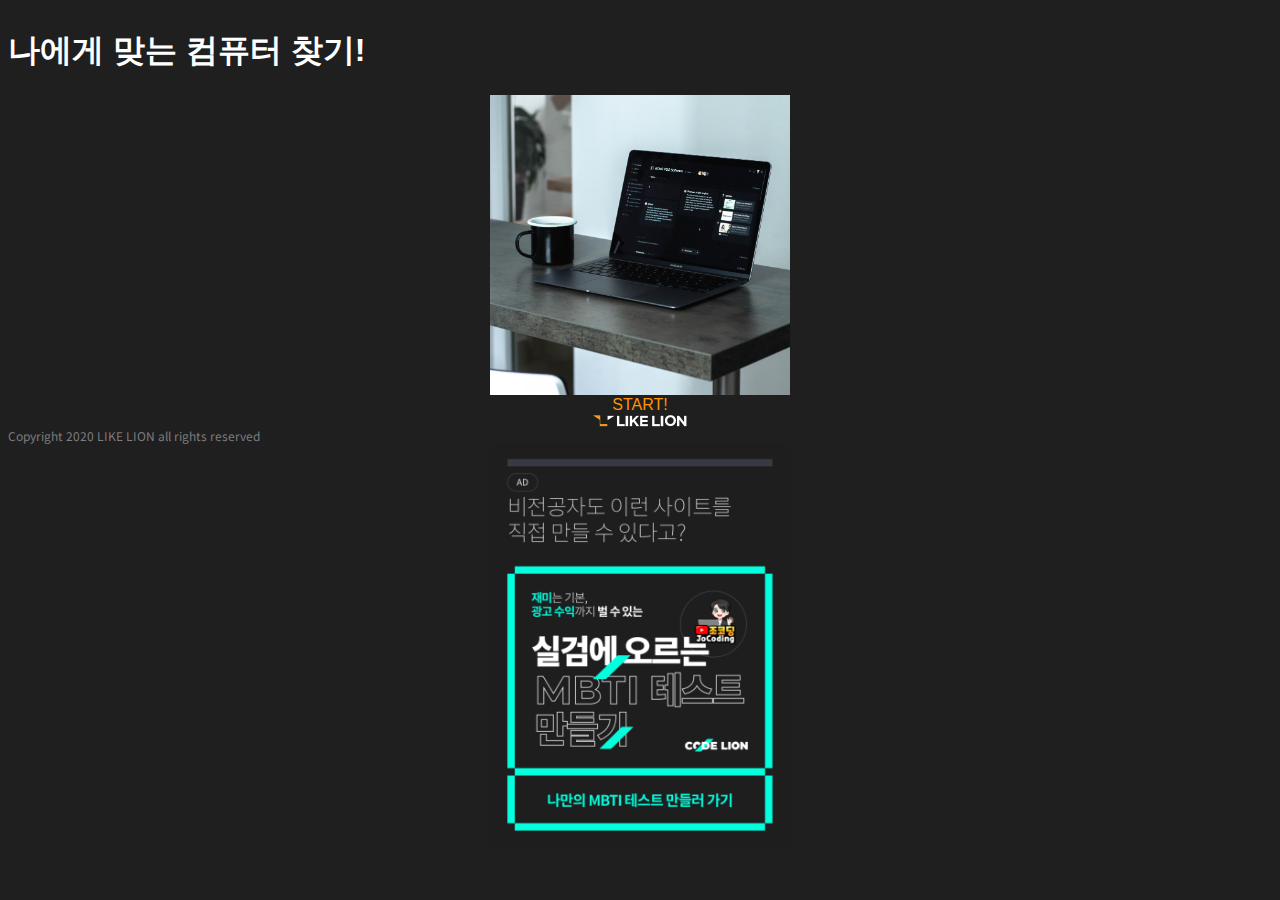
<file: 5월20일용 발표/index.html>
<!DOCTYPE html>
<html lang="ko">
<head>
    <meta charset="UTF-8">
    <meta name="viewport" content="width=device-width, initial-scale=1.0">
    <title>나에게 맞는 데스크탑 사양 추천</title>
    <meta name="description" content="사용자에게 알맞는 데스크탑을 추천해주는 웹페이지입니다.">
    <meta property="og:type" content="website">
    <meta property="og:title" content="나에게 맞는 데스크탑 사양 추천">
    <meta property="og:description" content="사용자에게 알맞는 데스크탑을 추천해주는 웹페이지입니다.">
    <meta property="og:image" content="https://serengeti.netlify.app/img/likelion-logo.png">
    <meta property="og:url" content="https://serengeti.netlify.app/">
    <link href="https://fonts.googleapis.com/css2?family=Noto+Sans+KR:wght@100;300;400;500;700;900&display=swap" rel="stylesheet">
    <link rel="stylesheet" href="https://cdn.jsdelivr.net/npm/bootstrap@4.5.3/dist/css/bootstrap.min.css" integrity="sha384-TX8t27EcRE3e/ihU7zmQxVncDAy5uIKz4rEkgIXeMed4M0jlfIDPvg6uqKI2xXr2" crossorigin="anonymous">
    <link rel="stylesheet" href="style.css">
</head>
<body class="container">
    <article class="start">
        <article class="start">
            <h1 class="mt-5 text-center">나에게 맞는 컴퓨터 찾기!</h1>
            <img id="img2" class="rounded-circle mt-5" src="img/main_img2.jpg" alt="animal">
            <button type="button" class="btn-start btn btn-primary mt-5" onclick='start();'>START!</button>
        </article>
    </article>
    <article class="question">
        <div class="progress mt-5">
            <div class="progress-bar" role="progressbar" style="width: calc(100/12*1%)"></div>
        </div>
        <img class="mt-5 slash-element" src="img/slash-element.png" alt="slash-element">
        <h2 id="title" class="question-content text-center mt-4 mb-4">문제</h2>
        <img class="slash-element" src="img/slash-element.png" alt="slash-element">
        <input id="type" type="hidden" value="EI">
        <div class="rectangle mt-5"></div>
        <button id="A" type="button" class="btn-answer btn btn-primary pt-5 pb-5">대답A</button>
        <div class="mid-rectangle"></div>
        <button id="B" type="button" class="btn-answer btn btn-primary pt-5 pb-5">대답B</button>
        <div class="rectangle"></div>
    </article>
    <article class="result">
        <img class="updown-slash mt-5" src="img/dark-slash.png" alt="dark-slash">
        <span class="result-message mt-4 mb-4">나에게 딱 맞는 사양 추천 결과!</span>
        <img class="updown-slash" src="img/up-slash.png" alt="up-slash">
        <img id="img" class="mt-5" src="img/lion.png" alt="animal">
        <h2 id="animal" class="result-animal text-center mt-4 mb-4">사양추천</h2>
        <img class="updown-slash" src="img/down-slash.png" alt="down-slash">
        <h3 id="explain" class="result-explain text-center mt-4">설명</h3>
        <div class="rectangle mt-4 mb-4"></div>
        <span class="share-message mb-4">나에게 맞는 사양 <strong>공유하기</strong></span>
        <!-- Go to www.addthis.com/dashboard to customize your tools --> <div class="share addthis_inline_share_toolbox"></div>
    </article>
    <article class="logo">
        <img class="mt-5 likelion-logo" src="img/likelion-logo.png" alt="likelion-logo">
        <span class="mt-2 text-center copyright-text">Copyright 2020 LIKE LION all rights reserved</span>
    </article>
    <article class="kakao_ad mt-5">
        <ins class="kakao_ad_area" style="display:none;" 
        data-ad-unit    = "DAN-fiECh1Z0P67tZh2d" 
        data-ad-width   = "320" 
        data-ad-height  = "100"></ins>
    </article>
    <a class="mt-5 banner" href="https://www.codelion.net/catalog?utm_source=animal_test&utm_medium=web_lecture&utm_campaign=jocoding">
        <img class="banner-img" src="img/banner.png" alt="banner">
    </a>
    <script type="text/javascript" src="//t1.daumcdn.net/kas/static/ba.min.js" async></script>
    <input type="hidden" id="SO" value="0">
    <input type="hidden" id="QE" value="0">
    <input type="hidden" id="DG" value="0">
    <input type="hidden" id="HL" value="0">
    <script src="https://code.jquery.com/jquery-3.5.1.slim.min.js" integrity="sha384-DfXdz2htPH0lsSSs5nCTpuj/zy4C+OGpamoFVy38MVBnE+IbbVYUew+OrCXaRkfj" crossorigin="anonymous"></script>
    <script src="https://cdn.jsdelivr.net/npm/bootstrap@4.5.3/dist/js/bootstrap.bundle.min.js" integrity="sha384-ho+j7jyWK8fNQe+A12Hb8AhRq26LrZ/JpcUGGOn+Y7RsweNrtN/tE3MoK7ZeZDyx" crossorigin="anonymous"></script>
    <script>
        var num = 1;
        var q = {
            1: {"title": "현재 나의 직업은?", "type": "SO", "A": "학생", "B": "직장인"},
            2: {"title": "학과 계열은?", "type": "QE", "A": "예술계열(미술, 음악, 편집, 사진)", "B": "이공계열(컴퓨터, 건축, 3D툴 작업)"},
            3: {"title": "컴퓨터를 또 다른 용도로 사용한다면?", "type": "DG", "A": "단순 문서 작업(pdf, hwp, word 사용)", "B": "게임용 (RPG, AOS, MMORPG, FPS)"},
            4: {"title": "고사양? 저사양?", "type": "HL", "A": "고사양", "B": "저사양"},
            // 5: {"title": "연말에는 내년에 계획을 세워야지! 21년의 나는 어떤 계획을 세울까?", "type": "EI", "A": "적극적으로 강의, 강연을 다니며 지식을 흡수하며 인맥을 확장해간다.", "B": "독서와 명상을 통해 차분하고 깊이 있는 사람이 될 수 있도록한다."},
            // 6: {"title": "일이 너무 많아서 머리가 복잡해! 계획했던 일을 이번 주까지 끝내야하는데 할 수 있을까?", "type": "SN", "A": "기간을 조금 늘리더라도 정확하게 처리한다.", "B": "빠르게 일을 끝내고 수정할 게 생기면 그때가서 처리한다."},
            // 7: {"title": "연말이고, 연초라 내 의지가 끌어오른다! 뭐라도 해야할 것 같은데, 어떡하지?", "type": "TF", "A": "투두리스트를 적어 하나씩 처리할 수 있도록 계획한다.", "B": "우선 해봐야 도전하는 느낌도 난다! 당장 뭐라도 시작한다."},
            // 8: {"title": "2020년이 마무리됐다...만,내가 원하는 바를 이루지는 못했다. 나는 어떻게 생각하는 타입?", "type": "JP", "A": " 올해 정말 수고했지만, 내가 원하는 결과는 얻지 못했어 내년에는 더 타이트하고 체계적으로 목표와 일정을 짜서 해결해내고 말거야!", "B": "비록 내가 원하는 바는 이루지 못했지만, 오히려 좋아, 목표에 대한 변수를 파악하고 새로운 방향을 알아냈으니까!"},
            // 9: {"title": "연말, 팀에게 감사인사를 하고 싶다. 하지만 예산은 한정되어있고.. 어떻게 선물을 준비할까?", "type": "EI", "A": "비슷한 가격대의 선물을 골라 모두에게 선물한다.", "B": "가장 고마웠던 팀원에게 조용히 편지와 선물을 준비한다."},
            // 10: {"title": "연초에는 정말 새로운 사람이 되고 싶다. 그럼, 뭐부터 해야하지? 연초계획을 세울 때 내 스타일은?", "type": "SN", "A": "현실적으로 이룰 수 있는 계획들을 세워 진행한다.", "B": "포부는 크면 클수록 좋아. 계획은 최대한 크게 세운다."},
            // 11: {"title": "친구가 이직에 대한 고민을 하고 있다! 다른 사람의 계획에 있어 당신의 반응은?", "type": "TF", "A": "그럼 이렇게 해보는 건 어때? 계획들에 대한 분석적으로 살펴보고 다양한 의견을 준다", "B": "아 진짜? 그런 고민 왜 혼자 하고 있었어! 그동안 안힘들었어? 라고 위로하며 공감한다."},
            // 12: {"title": "2021년 내 목표는 자기개발, 나는 어떤식으로 자기개발하는 스타일일까?", "type": "JP", "A": "우선 기초 이론부터 차근차근 배워서 성장해나가고 싶어! 커리큘럼을 보고 꼼꼼하게 공부 계획을 세워서 수강한다.", "B": "시도를 해봐야 내가 어떤 유형에 맞는 지 확인 가능하다고 생각하기 때문에 강의를 수강해본다"}
        }
        
        var result = {
            "SQDH": {"animal": "예술계의 미래! 높은 사양의 그래픽을 다뤄야 하는 당신에게 추천합니다! <br><strong>포토샵/일러스트레이션 작업용 데스크탑</strong></br>", "explain": " <ul><li>라이젠5-3세대 3500X</li><li>삼성전자DDR 16G</li><li>ASUS PRIME A320M-K</li><il>GTX 1030 D5 2GB</il><il>키오시아 EXCERIA (240G)</il></ul>", "img": "artist.png"},
            "SEDH": {"animal": "진정한 공돌이를 위하여! 높은 사양의 건축 프로그램이나 코딩 프로그램을 다뤄야하는 당신에게 추천합니다! <br><strong>코딩용/건축 프로그램 작업용 데스크탑</strong></br>", "explain": "<ul><li>인텔 i5-5세대</li><li>삼성전자DDR4 8G</li><li>ASUS PRIME B550M-K 대원CTS</li><il>ASUS 지포스 GT710 SL D5 2GB</il><il>ADATA XPG SX6000 Pro M.2 NVMe (512GB)</il></ul>", "img": "programmer.png"},
            // "INFJ": {"animal": "계획적으로 생활하는 것이 곧 삶의 기쁨 스케쥴러 <strong>물소</strong>", "explain": "첫 만남에 맘에 드는 상대를 발견하고 결혼까지 생각하는 당신은 일을 진행하면서 계속해서 미래를 상상하고 자극받는 걸 좋아해요. 모든 일에는 이유와 의미가 있다고 생각하는 당신! 그만큼 다 중요하다고 생각하기 때문에 허투루 일을 하는 사람이 아니에요. 그래서 더 목표를 중요하게 여겨요. 계획에는 어떠한 목표가 있는지 확인하고 맞는 계획을 세워 이뤄나가려해요. 완벽한 계획을 추구해요. 그만큼 추진력도 강해 주변에서 믿음직한 사람이라고 많이 들어요.", "img": "buffalo.png"},
            // "INTJ": {"animal": "치타는 다 계획이 있구나.. 이 모든 것은 나의 큰 그림! 선구자 <strong>치타</strong>", "explain": "연애 상담을 하다보면 결혼과 출산까지 염두해서 조언을 해주는 당신은 나무보다 숲, 아니 달에서 우주 저만리까지 보는 사람이에요. 큰틀을 우선적으로 생각하다보니 꿈꾸는 목표치가 점점 높아지고, 불어나는 계획들을 자각하지 못하다 다시 돌아가기도 해요. 하지만, 이 모든 건 내 목표를 이루어나가기 위한 것! 들어가는 시간이 곧 '투자'라고 생각하기 때문에 해결책을 찾아 실행해요. 미래를 낙관적으로 판단하는 성향이 있기 때문에 보다 더 강하게 목표를 향해 달려나가려 노력해요.", "img": "cheetah.png"},
            // "ISTP": {"animal": "계획은 계획일 뿐. 목표가 확실하면 된다!  상황에 따라 움직이는 유연한 <strong>나무늘보</strong>", "explain": "안드로이드급의 무표정으로 느긋하게 있는 것처럼 보이지만 언제든지 다른 방향으로 움직일 수 있도록 머리에서 이미 계산을 다 굴리고 있어요. 이미 세워진 계획이 있더라도 목표를 더 잘 달성하기 위해서라면 다 뒤집더라도 다시 할 수 있는 용기를 가지고 있어요. 꽂힌 일은 사막에서 바늘찾는 일을 하는 것처럼 꼼꼼하게하지만 그렇지 않으면 손에서 놓아버리는 과감함도 가지고 있어요. 하지만 때로는 생각만 과감하고 행동은 뜨뜻미지근한 경우가 있어 이상과 현실의 괴리감에 빠지기도 해요.", "img": "sloth.png"},
            // "ISFP": {"animal": "모로 가도 서울로만 가면 돼! 계획 하나가 틀어져도 긍정적인 온화한 <strong>거북이</strong>", "explain": "비행기 티켓만 끊어도 내가 할 수 있는 여행 계획은 다 한 것! 이미 목적지를 정한 것만으로도 큰 일을 생각했다고 생각해요. 때에 따라 바꿀 수 있는게 계획이고, 내가 원하는 바만 이룰 수 있다면 유연하게 생각하며 움직여요. 웬만해서는 항상 여유롭고, 재미있게 일을 진행하고 싶어해요. 그렇다보니 결정을 내려야하는 순간이 온다면 최대한 피하고 싶어해요.", "img": "turtle.png"},
            // "INFP": {"animal": "내 계획이 가장 나답고 완벽한 계획이야. 나잘알 <strong>코끼리</strong>", "explain": "나는 내가 제일 좋아.. 나만큼 나를 잘 아는 사람은 없어! 내가 세운 계획이 정말 의미있다고 믿기 때문에 강한 추진력으로 실행할 수 있어요. 평소에 자기 자신을 잘 파악하고 있고 믿고 있기 때문에 본인이 세운 계획에 있어 자신감이 넘쳐요. 일이 진행되면서 일어나는 평가에 객관적이고 냉철한 편이에요. 하지만, 실행하는 중간에 생각대로 진행되지 않는다면  그 다음 단계로 가는데 망설임을 느끼곤 해요. ", "img": "elephant.png"},
            // "INTP": {"animal": "계획은 여러개 있을 수록 좋아! a안부터 d안까지 계획을 만들어 움직이는 <strong>침팬지</strong>", "explain": "계획이 틀어져? 오히려 좋아. 다른 계획들도 짜볼 수 있으니까! 라고 생각하는 당신. 계획은 많으면 많을수록 변수에 대항할 수 있다고 생각해요. 사실, 실행하는 과정보다 계획을 세울 때 더 재미를 느껴요. 그래서 계획은 a안부터 d안까지 계속해서 만들어나가지만 계획은 계획일 뿐, 즉흥적으로 행동할 때가 많아요. 반복되는 걸 좋아하지 않는 성향때문에 시행착오를 겪을 일이 많겠지만, 호기심이 가득한 당신에겐 시행착오조차 즐거움으로 다가올 거에요.", "img": "chimpanzee.png"},
            // "ESTP": {"animal": "백문이불여일견, 계획은 세우되 행동이 우선! 일단 뭐라도 해봐야 직성이 풀리는 <strong>악어</strong>", "explain": "월급 3일 전, 계좌 잔고 520원. 하지만 어떻게든 잘 되지 않을까?라고 생각하며 긍정적으로 세상을 바라보는 시각을 가지고 있어요. 직접적인 경험을 통해 얻는 것이 더 소중하다고 생각하기 때문에 계획을 짜서 그대로 움직이는 거에는 흥미를 느끼지 못해요. 혹시라도 계획을 진행함에 있어 어려움이 생긴다면 기가막힌 순발력으로 타협점을 찾아 진행해요. 오늘의 할 일을 내일로 미루는 게 특기이긴 하지만 순발력이 좋고 긍정적이기 때문에 모든 순간에 즐거움을 느껴요.", "img": "alligator.png"},
            // "ESFP": {"animal": "매일 반복되는 일상이 지루해! 계획적인건 싫어! 언제나 새로운 자극제를 찾아다니는 <strong>미어캣</strong>", "explain": "계획이 곧 족쇄. 계획을 세워 진행하는 일은 틀에 맞춰 사는 것 같아 답답함을 느끼는 자유로운 영혼의 소유자에요. 가끔씩 세우는 계획은 여행이나 운동같이 액티비티성이 강한 활동들을 위한 것이에요. 계획이 틀어져도 상관없어요. 내일은 내일의 해가 뜬다고 생각하기 때문이에요. 하지만 발등에 불이 떨어진 경우 빠르게 일을 처리하는 편이에요.", "img": "meerkat.png"},
            // "ENFP": {"animal": "반짝이는 아이디어로 새로운 계획을 짜 지루할 틈이 없는 <strong>멋쟁이 사자</strong>", "explain": "새로운 계획, 새로워, 늘 짜릿해. 도중에 계획이 틀어져도 상관없어요, 아이디어가 반짝반짝 떠오르기 때문이죠. 계획적으로 해야하나 싶으면서도 계획을 세워 시작하면 끝없는 추진력을 얻어 일을 진행하는 타입이에요. 새로운 시도를 좋아해 중간중간 새롭게 계획되는 일들이 있어도 주저하지 않아요. 집단 생활에서 계획이 잘 되어가고 있다면 좋아하는 동료들의 모습을 보고 더 힘을 얻어 일을 추진해요.", "img": "lion.png"},
            // "ENTP": {"animal": "새로운 도전은 언제나 좋아! 새롭게 정해진 계획을 당황하지 않고 즐기는 <strong>태양새</strong>", "explain": "낯선 계획에서, 가장 재밌는 냄새가 난다..도전적인 걸 좋아하기 때문에 정해진 계획대로 움직이는 건 지양해요. 단순 반복적인 일은 지루해요. 어려워 보여도 새롭게 시도해 해결할 수 있는 일을 더 선호해요. 가끔 엄청난 계획이 떠올라서 메모를 해두지만, 그걸 다시 열어보지 않는 매력이 있어요. 아이디어가 넘치는 당신. 아이디어를 이루기 위해 조금은 계획적으로 움직이면 더 발전할 수 있을 거에요!", "img": "sunbird.png"},
            // "ESTJ": {"animal": "a부터 z까지 계획해 목표를 향해 나아가는 <strong>불도저 기린</strong>", "explain": "여행, 시험, 약속에도 계획표를 먼저짜는 스타일인 당신! 일정 계획에 진심인 당신은 특유의 현실적인 감각으로 철저하게 계획해 주변 사람들에게 믿음직한 사람이에요. 전 유교국가였던 나라의 국민답게 살짝 보수적으로 문제에 접근을 하지만, 그만큼 책임감을 가지고 강하게 계획을 추진할 수 있어요. 책임감이 강하고 그만큼 추진력도 있어 주어진 목표를 체계적으로 달성해나가는 모습은 정말 듬직해요. 하지만 계속 달려나가다보면 언젠가는 기름이 떨어지는 법. 여유로운 느낌을 선호하지 않는 당신이지만, 때로는 휴식을 취해 미래를 도모할 줄 알아야해요.", "img": "giraffe.png"},
            // "ESFJ": {"animal": "주어진 목표를 이루기 위해 모두가 함께 성장해나가길 원하는 페이스메이커 <strong>고릴라</strong>", "explain": "숨쉬는 것도 내 계획 중 일부! 항상 최고의 아웃풋을 원하기 때문에 계획을 철저하게 세우려 노력해요. 한 번 일을 시작하면 끝까지 성공적으로 진행하려하는 진취적인 성격이에요. 여유로운 걸 불안해하기 때문에 계획이 빡빡한 편이에요. 조금은 자신을 놓는 법을 배울 필요가 있어요. 리더가 되는 경우가 많아 일을 함께 추진할 때 모두가 계획을 잘 수행할 수 있도록 이끌어나가요.", "img": "gorilla.png"},
            // "ENFJ": {"animal": "내 계획은 모두 조절할 수 있어! 너와 맞추기 위해서라면. 평화주의자 <strong>카피바라</strong>", "explain": "사실...니 계획에 맞추는게 내 계획이야. 조화와 균형을 중시여기기 때문에 남들과 계획을 세울 때 의견을 모으는 걸 중요하게 생각해요. 속해있는 집단의 업무와 목적을 개인의 일보다 우선순위를 높여 생각해요. 계획을 세울 때 뜬구름을 잡는 두루뭉실한 목표보다 현실적인 목표를 세워 진행하는 걸 선호해요. 사람들을 굉장히 좋아하고 배려하지만, 보기보다 철저하고 현실적인 당신. 가끔은 자신만을 위한 계획을 세워보는 것도 좋아요.", "img": "capybara.png"},
            // "ENTJ": {"animal": "내 사전에 결정장애란 없다! 선택의 순간, 단호하게 결정을 내리는 판사 <strong>호랑이</strong>", "explain": " '오늘은 김치찌개 드시죠!' 계획을 진행함에 있어 결정이 필요한 상황에서 갈팡질팡 하는 일 없이 빠르게 결정하고 진행하는 타입이에요. #### 혼자하는 것보다 다른 사람들과 함께 일을 진행하는 걸 선호해 함께하는 일에서 두각을 나타내요. 계획이 수립될 때 같이 협력해서 아이디어를 도출하는 과정에서 희열을 느껴요. 완벽함을 추구하기 때문에 스스로를 힘들게 할 수 있어요, 가끔은 사람들과 어울리며 여유를 즐겨봐요.", "img": "tiger.png"}
        }
        function start() {
            $(".start").hide();
            $(".question").show();
            next();
        }
        $("#A").click(function(){
            var type = $("#type").val();
            var preValue = $("#"+type).val();
            $("#"+type).val(parseInt(preValue)+1);
            next();
        });
        $("#B").click(function(){
            next();
        });
        function next() {
            if (num == 5) {
                $(".question").hide();
                $(".result").show();
                var mbti = "";
                ($("#SO").val() < 1) ? mbti+="O" : mbti+="S";
                ($("#QE").val() < 1) ? mbti+="E" : mbti+="Q";
                ($("#DG").val() < 1) ? mbti+="G" : mbti+="D";
                ($("#HL").val() < 1) ? mbti+="L" : mbti+="H";
                alert(mbti);
                $("#img").attr("src","img/"+result[mbti]["img"]);
                $("#animal").html(result[mbti]["animal"]);
                $("#explain").html(result[mbti]["explain"]);
            } else {
                $(".progress-bar").attr('style','width: calc(100/12*'+num+'%)');
                $("#title").html(q[num]["title"]);
                $("#type").val(q[num]["type"]);
                $("#A").html(q[num]["A"]);
                $("#B").html(q[num]["B"]);
                num++;
            }
        }
    </script>
    <!-- Go to www.addthis.com/dashboard to customize your tools --> <script type="text/javascript" src="//s7.addthis.com/js/300/addthis_widget.js#pubid=ra-5fd715cbced615c4"></script>
    <!--
        Copyright (c) 2020 by Likelion (https://www.codelion.net/)
        Permission is hereby granted, free of charge, to any person obtaining a copy of this software and associated documentation files (the "Software"), to deal in the Software without restriction, including without limitation the rights to use, copy, modify, merge, publish, distribute, sublicense, and/or sell copies of the Software, and to permit persons to whom the Software is furnished to do so, subject to the following conditions:
        The codelion advertising banner image (img/banner.png) shall be included in all copies or substantial portions of the Software at the main HTML page.
        THE SOFTWARE IS PROVIDED "AS IS", WITHOUT WARRANTY OF ANY KIND, EXPRESS OR IMPLIED, INCLUDING BUT NOT LIMITED TO THE WARRANTIES OF MERCHANTABILITY, FITNESS FOR A PARTICULAR PURPOSE AND NONINFRINGEMENT. IN NO EVENT SHALL THE AUTHORS OR COPYRIGHT HOLDERS BE LIABLE FOR ANY CLAIM, DAMAGES OR OTHER LIABILITY, WHETHER IN AN ACTION OF CONTRACT, TORT OR OTHERWISE, ARISING FROM, OUT OF OR IN CONNECTION WITH THE SOFTWARE OR THE USE OR OTHER DEALINGS IN THE SOFTWARE.
    -->
</body>
</html>
</file>
<file: 5월20일용 발표/style.css>
/* 전체 */
body {
    background-color: #1f1f1f;
    color: #ffffff;
    font-family: 'NanumSquare', sans-serif !important;
}
article {
    display: flex;
    flex-direction: column;
}
.copyright-text {
    font-family: "Noto Sans KR";
    font-size: 12px;
    color: #7c7c7c;
}
ul{
    margin: 0 auto;
    list-style:none;
    padding-left:0px;
    font-size: 20px;
}

/* 시작화면 */

#img2 {
    width: 300px;
    height: 300px;
    margin: 0 auto;
}

.question {
    display: none;
}
/* .main-title {
    font-size: 14px;
    color: #7c7c7c;
}
.sub-title {
    font-size: 24px;
    font-weight: 100;
    color: #ebebeb;
} */
.btn-start {
    width: 300px;
    margin: 0 auto;
    font-size: 16px;
    color:ffffff;
    background-color: #0f4c81;
    border:#ffffff;
}
.updown-slash {
    width: 166px;
    margin: 0 auto;
}
.start-cover {
    display: flex;
    justify-content: center;
    align-items: center;
}
.btn-start {
    font-size: 16px;
    color:#ff9300;
    background-color: #1f1f1f;
    border:#1f1f1f;
}
.btn-start, .btn-start:visited, .btn-start:hover, .btn-start:active {
    font-size: 16px;
    color:#ff9300;
    background-color: #1f1f1f;
    border:#1f1f1f;
}
.btn-start:active, .btn-start:focus {
    background-color: #ff9300 !important;
    border:#1f1f1f !important;
    font-size: 16px;
    color:#ffffff;
}

/* 문제 화면 */
.btn-answer, .btn-answer:visited, .btn-answer:hover, .btn-answer:active, .btn-answer:focus {
    background-color: #1f1f1f;
    border:#1f1f1f;
    width: 288px;
    margin: 0 auto;
    font-size: 13px;
    color: #ffffff;
}
.btn-answer:hover {
    background-color: #ff9300 !important;
    border:#1f1f1f !important;
    width: 288px;
    margin: 0 auto;
    font-size: 13px;
    color: #ffffff;
}
.progress-bar {
    background-color: #ff9300;
}
.progress {
    background-color: #525764;
}
.likelion-logo {
    width: 96px;
    margin: 0 auto;
}
.slash-element {
    width: 24px;
    margin: 0 auto;
}
.question-content {
    font-size: 14px;
    color: #ff9300;
}
.rectangle {
    width: 288px;
    height: 8px;
    background-color: #383a43;
    margin: 0 auto;
}
.mid-rectangle {
    width: 288px;
    height: 1px;
    background-color: #383a43;
    margin: 0 auto;
}

/* 결과 화면 */
.result-message {
    color: #ff9300;
    margin: 0 auto;
    font-size: 24px;
    font-weight: 100;
}
.result-animal {
    font-size: 22px;
    font-weight: 100;
    color: #ebebeb;
}
.result-explain {
    font-size: 18px;
    font-weight: normal;
    color: #ff9300;
   
}
.share-message {
    margin: 0 auto;
    color:#ffffff;
    font-size: 24px;
    font-weight: 100;
}
.result {
    display: none;
}
#img {
    width: 300px;
    height: 450px;
    margin: 0 auto;
    filter: drop-shadow(0px 0px 5px #ffff);
}
.share {
    margin: 0 auto;
}
.kakao_ad {
    width: 320px;
    margin: 0 auto;
}
.banner {
    display: flex;
    justify-content: center;
    width: 300px;
    margin: 0 auto;
}
.banner-img {
    width: 300px;
    height: 405.17px;
}
</file>
